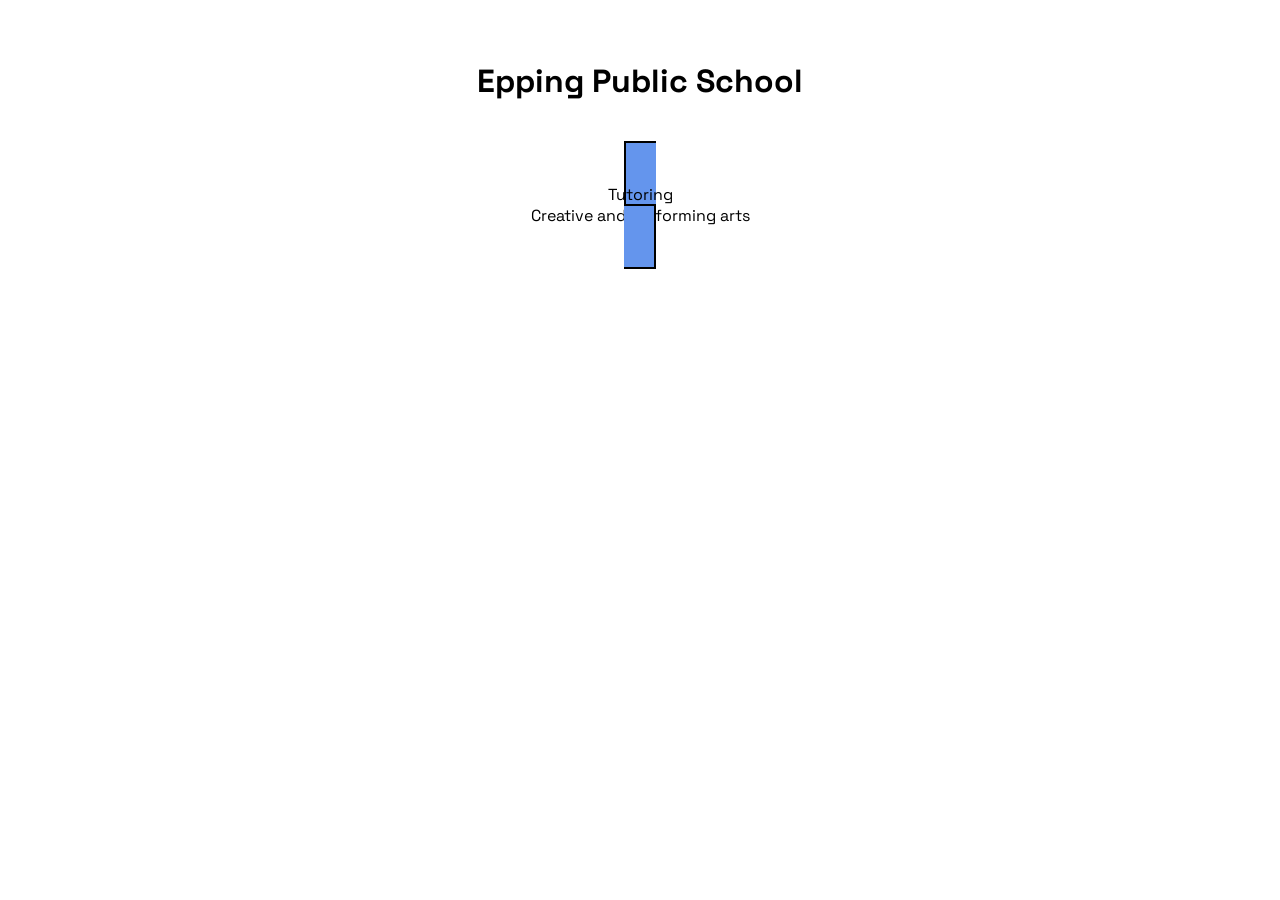
<file: index.html>
<!DOCTYPE html>
<html lang="en">
<head>
    <meta charset="UTF-8">
    <meta name="viewport" content="width=device-width,
initial-scale=1.0">
    <title>EPS</title>
    <link rel="stylesheet" href="main.css">
</head>
<body>
<h1>Epping Public School</h1>
<div>
    <a href="tutoring.html">Tutoring</a>
    <a href="creativeperformingarts.html">Creative and Performing arts</a>
</div>    
</body>
</html>
</file>
<file: main.css>
@import url('https://fonts.googleapis.com/css2?family=Space+Grotesk:wght@300..700&display=swap');
div {
    border: 2px solid black;
    padding: 20px 30px;
    display: inline;
    background-color: cornflowerblue;
    margin-top: 10px;
}
a {
    text-decoration: none;
    color: black;
    display: block;
}
h1 {
    padding: 40px;
}
body {
  text-align: center;
  font-family: "Space Grotesk";
}
</file>
